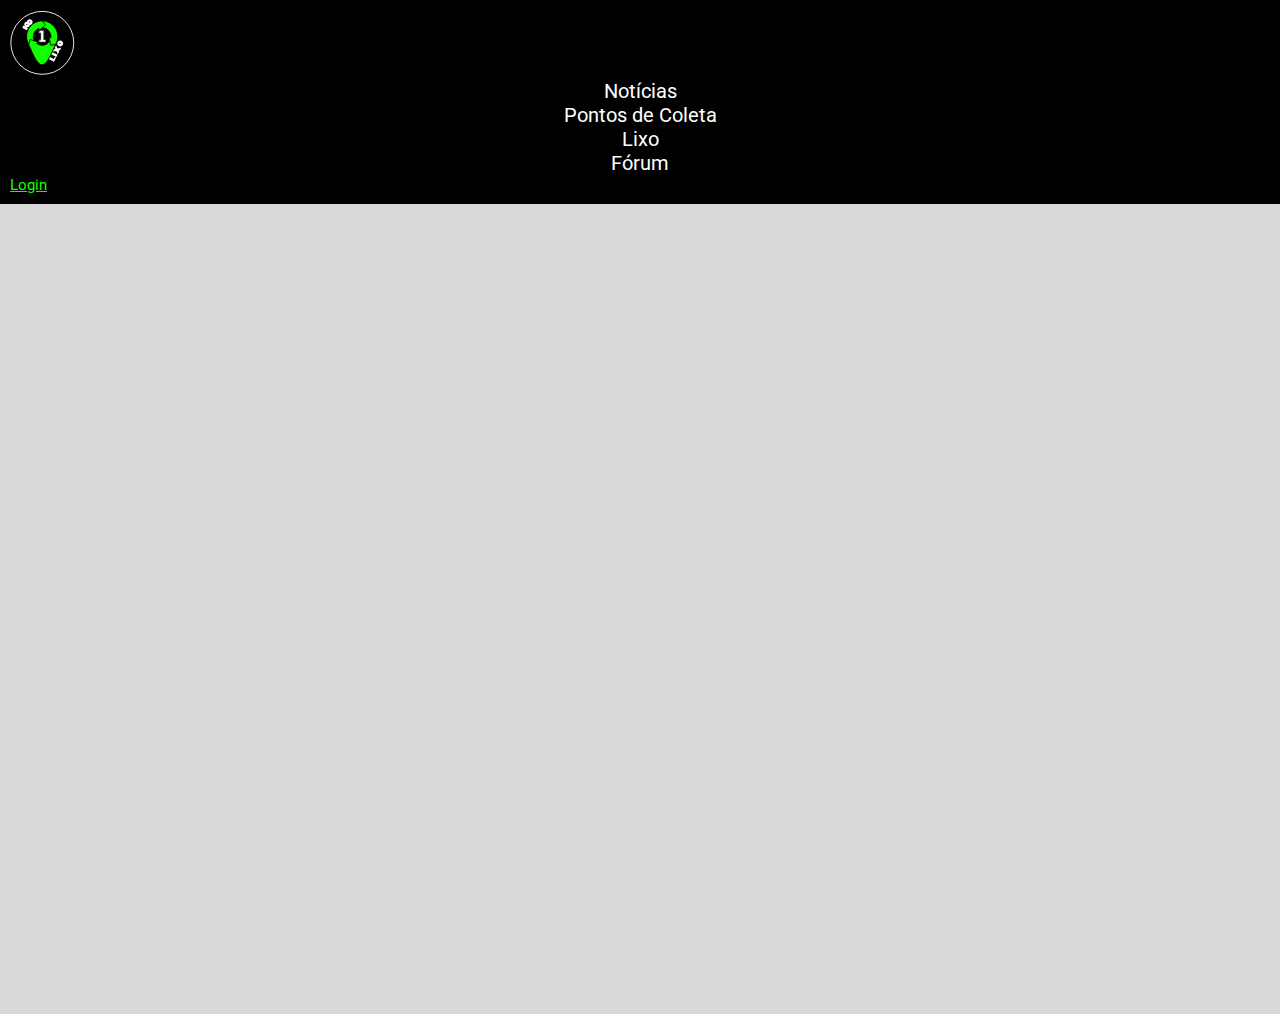
<file: index.html>
<!DOCTYPE html>
<html lang="pt-br">

<head>
  <meta charset="utf-8" />
  <meta name="viewport" content="width=device-width, initial-scale=1" />
  <title>100Um Lixo</title>
  <link rel="shortcut icon" href="Assets/logo.ico" type="image/x-icon">
  <link href="https://cdn.jsdelivr.net/npm/bootstrap@5.3.0-alpha3/dist/css/bootstrap.min.css" rel="stylesheet"
    integrity="sha384-KK94CHFLLe+nY2dmCWGMq91rCGa5gtU4mk92HdvYe+M/SXH301p5ILy+dN9+nJOZ" crossorigin="anonymous" />
  <link rel="stylesheet" href="style.css" />
</head>

<body>
  <header class="header">
    <div class="container">
      <div class="row align-items-center justify-content-center">
        <div class="col-12 col-md-2 text-center">
          <img class="logo" src="Assets/logo.svg" style="width: 65px;" alt="" srcset="">
        </div>
        <div class="col-12 col-md-2">
          <a href="pages/noticias.html" class="textLinkHeader d-block text-center mb-2 mb-md-0">Notícias</a>
        </div>
        <div class="col-12 col-md-2">
          <a href="" class="textLinkHeader d-block text-center mb-2 mb-md-0">Pontos de Coleta</a>
        </div>
        <div class="col-12 col-md-2">
          <a href="" class="textLinkHeader d-block text-center mb-2 mb-md-0">Lixo</a>
        </div>
        <div class="col-12 col-md-2">
          <a href="" class="textLinkHeader d-block text-center mb-2 mb-md-0">Fórum</a>
        </div>
        <div class="col-12 col-md-2">
          <a href="pages/login.html" class="btn btn-outline btnLogin d-block mx-auto">Login</a>

        </div>
      </div>
    </div>
  </header>

  <main>

  </main>

  <script src="https://cdn.jsdelivr.net/npm/@popperjs/core@2.11.7/dist/umd/popper.min.js"
    integrity="sha384-zYPOMqeu1DAVkHiLqWBUTcbYfZ8osu1Nd6Z89ify25QV9guujx43ITvfi12/QExE"
    crossorigin="anonymous"></script>
  <script src="https://cdn.jsdelivr.net/npm/bootstrap@5.3.0-alpha3/dist/js/bootstrap.min.js"
    integrity="sha384-Y4oOpwW3duJdCWv5ly8SCFYWqFDsfob/3GkgExXKV4idmbt98QcxXYs9UoXAB7BZ"
    crossorigin="anonymous"></script>
  <script src="https://cdn.jsdelivr.net/npm/bootstrap@5.3.0-alpha3/dist/js/bootstrap.bundle.min.js"
    integrity="sha384-ENjdO4Dr2bkBIFxQpeoTz1HIcje39Wm4jDKdf19U8gI4ddQ3GYNS7NTKfAdVQSZe"
    crossorigin="anonymous"></script>
</body>

</html>
</file>
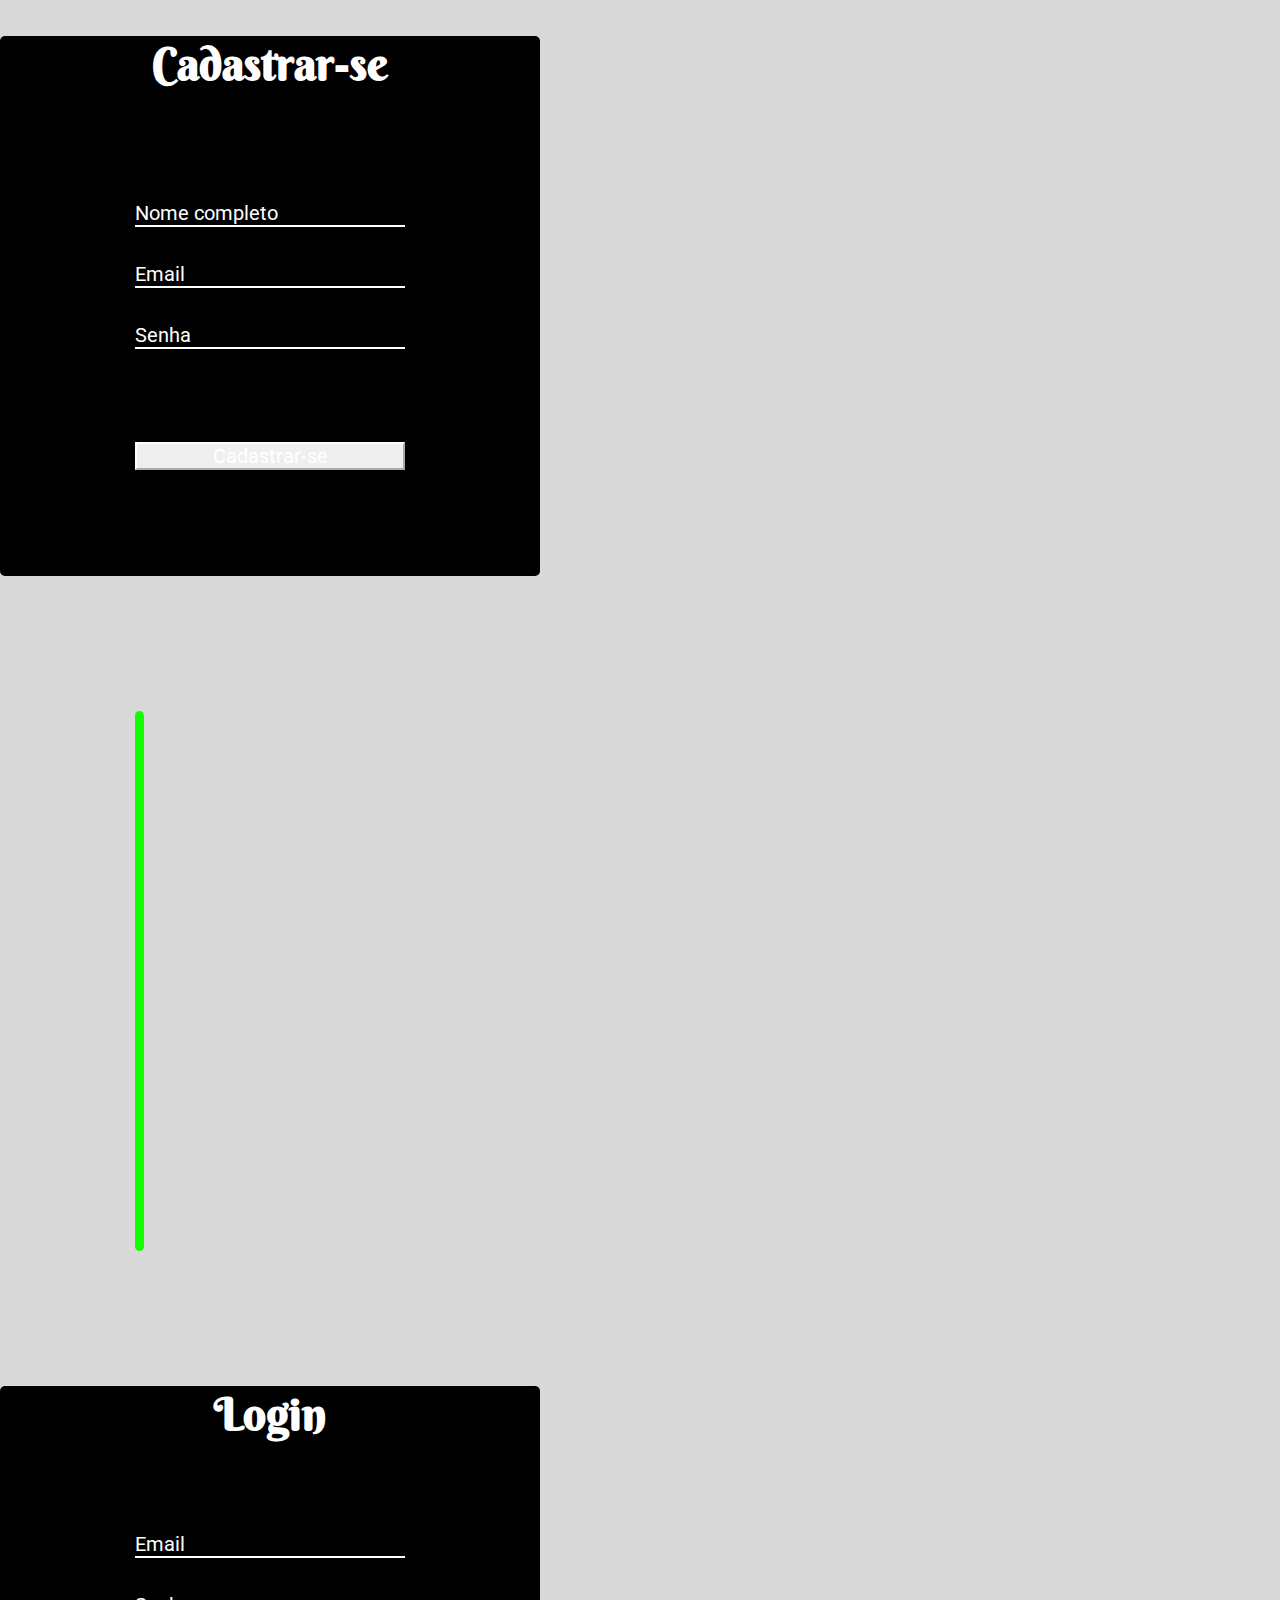
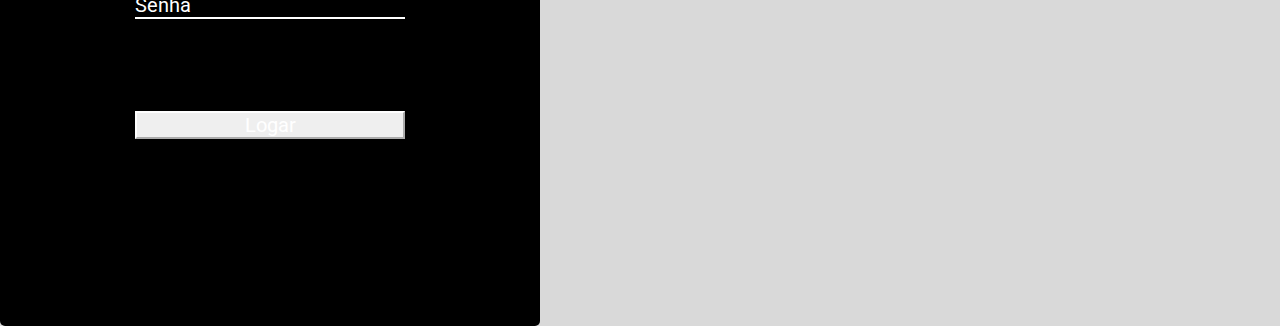
<file: pages/login.html>
<!DOCTYPE html>
<html lang="pt-br">

<head>
  <meta charset="utf-8" />
  <meta name="viewport" content="width=device-width, initial-scale=1" />
  <title>Login</title>
  <link rel="shortcut icon" href="/Assets/logo.ico" type="image/x-icon" />
  <link href="https://cdn.jsdelivr.net/npm/bootstrap@5.3.0-alpha3/dist/css/bootstrap.min.css" rel="stylesheet"
    integrity="sha384-KK94CHFLLe+nY2dmCWGMq91rCGa5gtU4mk92HdvYe+M/SXH301p5ILy+dN9+nJOZ" crossorigin="anonymous" />
  <link rel="stylesheet" href="../style.css" />
</head>

<body>
  <main>
    <div class="container-fluid">
      <div class="row align-items-center justify-content-center">
        <div class="col-12 col-md-2 cadastro">
          <h1 class="titleLoginCadastro">Cadastrar-se</h1>
          <br />
          <div class="containerForms">
            <form action="">
              <div class="inputBox">
                <input type="text" name="nome" id="nome" class="inputUser" required />
                <label for="nome" class="labelInput">Nome completo</label>
              </div>
              <div class="inputBox">
                <input type="text" name="email" id="email" class="inputUser" required />
                <label for="email" class="labelInput">Email</label>
              </div>
              <div class="inputBox">
                <input type="password" name="senha" id="senha" class="inputUser" required />
                <label for="senha" class="labelInput">Senha</label>
              </div>
              <br><br><br>
              <button type="submit" class="btn btn-outline btnCadastrarLogar">Cadastrar-se</button>
            </form>
          </div>
        </div>
        <div class="col-12 col-md-2 barra"></div>
        <div class="col-12 col-md-2 login">
          <h1 class="titleLoginCadastro">Login</h1>
          <div class="containerForms">
            <form action="">
              <div class="inputBox">
                <input type="text" name="email" id="email" class="inputUser" required />
                <label for="email" class="labelInput">Email</label>
              </div>
              <div class="inputBox">
                <input type="password" name="senha" id="senha" class="inputUser" required />
                <label for="senha" class="labelInput">Senha</label>
              </div>
              <br><br><br>
              <button type="submit" class="btn btn-outline btnCadastrarLogar">Logar</button>
            </form>
          </div>
        </div>
      </div>
    </div>
  </main>

  <script src="https://cdn.jsdelivr.net/npm/@popperjs/core@2.11.7/dist/umd/popper.min.js"
    integrity="sha384-zYPOMqeu1DAVkHiLqWBUTcbYfZ8osu1Nd6Z89ify25QV9guujx43ITvfi12/QExE"
    crossorigin="anonymous"></script>
  <script src="https://cdn.jsdelivr.net/npm/bootstrap@5.3.0-alpha3/dist/js/bootstrap.min.js"
    integrity="sha384-Y4oOpwW3duJdCWv5ly8SCFYWqFDsfob/3GkgExXKV4idmbt98QcxXYs9UoXAB7BZ"
    crossorigin="anonymous"></script>
  <script src="https://cdn.jsdelivr.net/npm/bootstrap@5.3.0-alpha3/dist/js/bootstrap.bundle.min.js"
    integrity="sha384-ENjdO4Dr2bkBIFxQpeoTz1HIcje39Wm4jDKdf19U8gI4ddQ3GYNS7NTKfAdVQSZe"
    crossorigin="anonymous"></script>
</body>

</html>
</file>
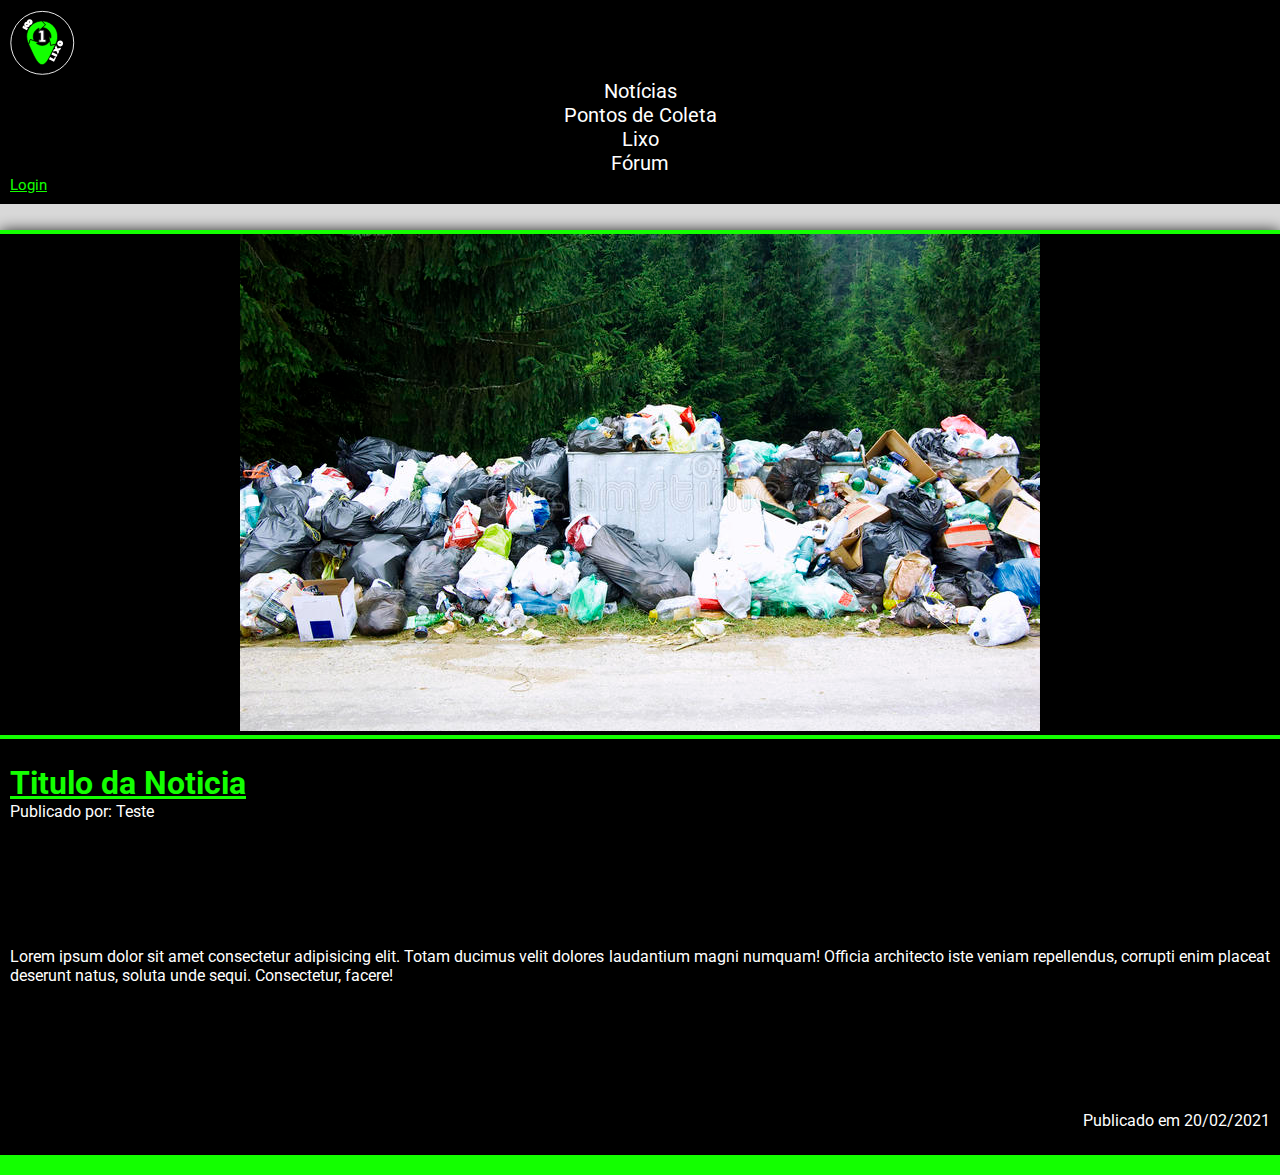
<file: pages/noticias.html>
<!DOCTYPE html>
<html lang="pt-br">

<head>
    <meta charset="utf-8" />
    <meta name="viewport" content="width=device-width, initial-scale=1" />
    <title>Login</title>
    <link rel="shortcut icon" href="../Assets/logo.ico" type="image/x-icon" />
    <link href="https://cdn.jsdelivr.net/npm/bootstrap@5.3.0-alpha3/dist/css/bootstrap.min.css" rel="stylesheet"
        integrity="sha384-KK94CHFLLe+nY2dmCWGMq91rCGa5gtU4mk92HdvYe+M/SXH301p5ILy+dN9+nJOZ" crossorigin="anonymous" />
    <link rel="stylesheet" href="../style.css" />
</head>

<body>

    <header class="header">
        <div class="container">
            <div class="row align-items-center justify-content-center">
                <div class="col-12 col-md-2 text-center">
                    <img class="logo" src="../Assets/logo.svg" style="width: 65px;" alt="" srcset="">
                </div>
                <div class="col-12 col-md-2">
                    <a href="pages/noticias.html" class="textLinkHeader d-block text-center mb-2 mb-md-0">Notícias</a>
                </div>
                <div class="col-12 col-md-2">
                    <a href="" class="textLinkHeader d-block text-center mb-2 mb-md-0">Pontos de Coleta</a>
                </div>
                <div class="col-12 col-md-2">
                    <a href="" class="textLinkHeader d-block text-center mb-2 mb-md-0">Lixo</a>
                </div>
                <div class="col-12 col-md-2">
                    <a href="" class="textLinkHeader d-block text-center mb-2 mb-md-0">Fórum</a>
                </div>
                <div class="col-12 col-md-2">
                    <a href="login.html" class="btn btn-outline btnLogin d-block mx-auto">Login</a>

                </div>
            </div>
        </div>
    </header>

    <main>
        <div class="container containerNoticia">
            <div class="card noticiaCard">
                <div class="card-body">
                    <div class="row">
                        <div class="col colCenter">
                            <hr class="hrNoticia">
                            <img src="../Assets/lixo.jpg" alt="" class="imagemNoticia">
                            <hr class="hrNoticia">
                        </div>
                        <div class="col tituloNoticia">
                            <u>
                                <h1>
                                    Titulo
                                    da Noticia
                                </h1>
                            </u>
                            <span>
                                <p>Publicado por: Teste</p>
                            </span>
                            <span>
                                <p class="conteudoNoticia">Lorem
                                    ipsum
                                    dolor sit amet
                                    consectetur
                                    adipisicing elit. Totam
                                    ducimus velit dolores
                                    laudantium magni numquam! Officia architecto iste veniam repellendus, corrupti enim
                                    placeat
                                    deserunt natus, soluta unde sequi. Consectetur, facere!</p>
                            </span>
                            <span>
                                <p class="noticiaData">Publicado em
                                    20/02/2021
                                </p>
                            </span>
                        </div>
                    </div>
                </div>
            </div>
        </div>
    </main>

    <script src="https://cdn.jsdelivr.net/npm/@popperjs/core@2.11.7/dist/umd/popper.min.js"
        integrity="sha384-zYPOMqeu1DAVkHiLqWBUTcbYfZ8osu1Nd6Z89ify25QV9guujx43ITvfi12/QExE"
        crossorigin="anonymous"></script>
    <script src="https://cdn.jsdelivr.net/npm/bootstrap@5.3.0-alpha3/dist/js/bootstrap.min.js"
        integrity="sha384-Y4oOpwW3duJdCWv5ly8SCFYWqFDsfob/3GkgExXKV4idmbt98QcxXYs9UoXAB7BZ"
        crossorigin="anonymous"></script>
    <script src="https://cdn.jsdelivr.net/npm/bootstrap@5.3.0-alpha3/dist/js/bootstrap.bundle.min.js"
        integrity="sha384-ENjdO4Dr2bkBIFxQpeoTz1HIcje39Wm4jDKdf19U8gI4ddQ3GYNS7NTKfAdVQSZe"
        crossorigin="anonymous"></script>
</body>

</html>
</file>
<file: style.css>
@import url("https://fonts.googleapis.com/css2?family=Berkshire+Swash&family=Poppins:wght@100&family=Roboto:ital,wght@0,400;1,400;1,500&display=swap");
@import url("https://fonts.googleapis.com/css2?family=Berkshire+Swash&family=Poppins:wght@100&display=swap");
@import url("https://fonts.googleapis.com/css2?family=Berkshire+Swash&family=Poppins:wght@100&display=swap");

* {
	margin: 0%;
	padding: 0%;
	font-family: "Roboto", sans-serif;
}

body {
	background-color: #d9d9d9;
}

/* Header */

header {
	background-color: #000;
	color: white;
	padding: 10px;
}

h1 {
	color: #13ff00ff;
}

.row {
	--bs-gutter-x: 0;
	/* height: 5rem; */
}

.textLinkHeader {
	text-decoration: none;
	color: white;
	font-size: 20px;
	position: relative;
	display: flex;
	justify-content: center;
}

.textLinkHeader::after {
	content: "";
	position: absolute;
	left: 0;
	bottom: -2px;
	width: 100%;
	height: 2px;
	background-color: transparent;
	transition: background-color 0.3s ease;
}

.textLinkHeader:hover::after {
	background-color: #13ff00ff;
}

.btnLogin {
	width: 150px;
	transition: transform 0.3s ease;
	font-size: 15px;
	color: #13ff00ff;
	border-color: #13ff00ff;
}

.btnLogin:hover {
	transform: scale(1.1);
	background-color: #13ff00ff;
	color: #000;
	font-size: 15px;
}

.logo {
	width: 50px;
}

/* Main */

main {
	height: 90vh;
}

/* Pagina Login*/

.login {
	height: 60vh;
	width: 60vh;
	background-color: black;
	color: white;
	border-radius: 5px;
}

.containerForms {
	padding-top: 10vh;
	padding-left: 15vh;
	align-items: center;
}

.inputBox {
	position: relative;
	margin-bottom: 2.2rem;
}

.inputUser {
	background: none;
	border: none;
	border-bottom: 2px solid #fff;
	outline: none;
	color: white;
	width: 30vh;
	font-size: 20px;
	letter-spacing: 2px;
}

.labelInput {
	position: absolute;
	top: 0px;
	left: 0px;
	pointer-events: none;
	transition: 0.4s;
	font-size: 20px;
}
.inputUser:focus ~ .labelInput,
.inputUser:valid ~ .labelInput {
	top: -20px;
	font-size: 12px;
	color: #fff;
}

.btnCadastrarLogar {
	width: 30vh;
	transition: transform 0.3s ease;
	font-size: 20px;
	color: #fff;
	border-color: #fff;
}

.btnCadastrarLogar:hover {
	transform: scale(1.1);
	border-color: #13ff00ff;
	color: #13ff00ff;
	font-size: 22px;
}

.barra {
	background-color: #13ff00ff;
	height: 60vh;
	width: 1vh;
	margin: 15vh;
	border-radius: 5px;
}

.cadastro {
	color: white;
	height: 60vh;
	width: 60vh;
	background-color: black;
	border-radius: 5px;
}

@media (max-width: 1150px) {
	.container-fluid {
		flex-direction: column;
		align-items: center;
	}

	.barra {
		width: 60vh;
		height: 1vh;
		margin: 15px auto;
	}
}

@media (max-width: 800px) {
	.containerForms {
		padding-left: 5vh;
	}

	.login {
		width: 45vh;
		height: 50vh;
	}

	.barra {
		width: 40vh;
	}

	.btnCadastrarLogar {
		margin: 0px;
	}

	.cadastro {
		width: 45vh;
		height: 55vh;
	}
}

.titleLoginCadastro {
	font-size: 45px;
	text-align: center;
	color: #fff;
	margin-top: 4vh;
	font-family: "Berkshire Swash", cursive;
}

/* pagina noticia */

.containerNoticia {
	margin-top: 2%;
}

.noticiaCard {
	box-shadow: black 0px 2px 15px;
	background-color: black;
	border-bottom: 20px solid #13ff00;
}

.noticiaCard p {
	color: white;
}

.colCenter {
	text-align: center;
}

.hrNoticia {
	border: solid 2px #13ff00;
}

.imagemNoticia {
	max-width: 90%;
}

.tituloNoticia {
	margin: 10px;
}

.tituloNoticia u {
	color: #13ff00;
}

.tituloNoticia h1 {
	margin-top: 2%;
	text-decoration: solid;
	font-size: 2rem;
	color: #13ff00;
}

.conteudoNoticia {
	font-size: 1rem;
	margin: 10% 0;
	text-align: justify;
}

.noticiaData {
	text-align: end;
	margin: 2% 0;
	font-size: 1rem;
}

/* pagina noticia */
</file>
